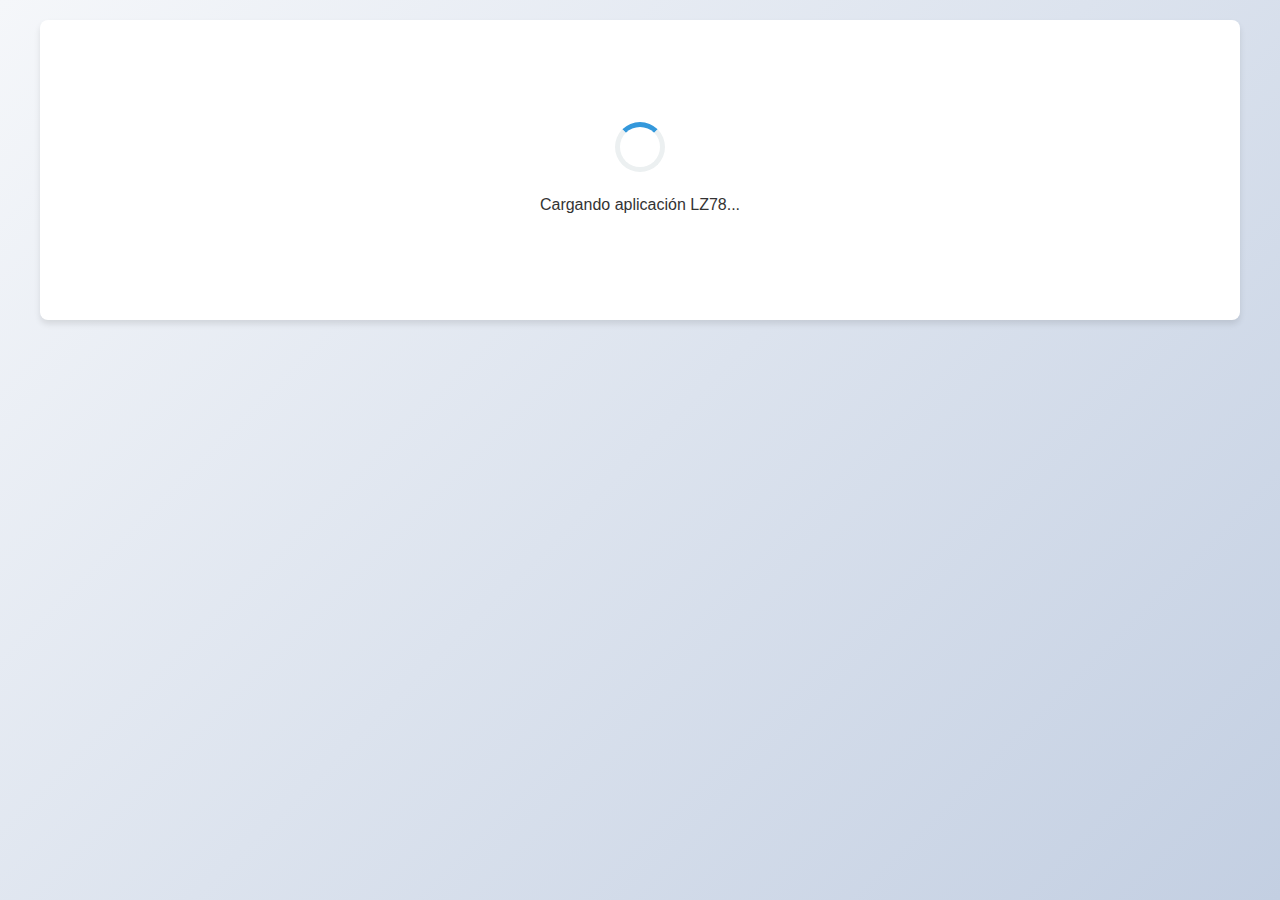
<file: P.F.AlgoritmoLZ78/index.html>
<!DOCTYPE html>
<html lang="es">
<head>
    <meta charset="UTF-8">
    <meta name="viewport" content="width=device-width, initial-scale=1.0">
    <title>Compresor LZ78 - Teoría de la Información</title>
    <link rel="stylesheet" href="assets/style.css">
    <link rel="icon" href="data:image/svg+xml,<svg xmlns=%22http://www.w3.org/2000/svg%22 viewBox=%220 0 100 100%22><text y=%22.9em%22 font-size=%2290%22>📦</text></svg>">
</head>
<body>
    <!-- Contenedor principal donde AppView inyectará toda la interfaz -->
    <div id="app">
        <!-- Mensaje de carga mientras se carga la aplicación -->
        <div class="loading-screen">
            <div class="loading-spinner"></div>
            <p>Cargando aplicación LZ78...</p>
        </div>
    </div>

    <!-- Script principal que inicializa toda la aplicación -->
    <script type="module" src="main.js"></script>
</body>
</html>
</file>
<file: P.F.AlgoritmoLZ78/assets/style.css>
/* ===== RESET Y ESTILOS BASE ===== */
* {
    margin: 0;
    padding: 0;
    box-sizing: border-box;
}

:root {
    --primary-color: #2c3e50;
    --secondary-color: #3498db;
    --success-color: #27ae60;
    --error-color: #e74c3c;
    --warning-color: #f39c12;
    --info-color: #3498db;
    --light-color: #ecf0f1;
    --dark-color: #2c3e50;
    --gray-color: #95a5a6;
    --border-radius: 8px;
    --box-shadow: 0 4px 6px rgba(0, 0, 0, 0.1);
    --transition: all 0.3s ease;
}

body {
    font-family: 'Segoe UI', Tahoma, Geneva, Verdana, sans-serif;
    line-height: 1.6;
    color: #333;
    background: linear-gradient(135deg, #f5f7fa 0%, #c3cfe2 100%);
    min-height: 100vh;
    padding: 20px;
}

/* ===== PANTALLA DE CARGA ===== */
.loading-screen {
    display: flex;
    flex-direction: column;
    align-items: center;
    justify-content: center;
    min-height: 300px;
    text-align: center;
    transition: opacity 0.3s ease;
}

.loading-spinner {
    width: 50px;
    height: 50px;
    border: 5px solid var(--light-color);
    border-top: 5px solid var(--secondary-color);
    border-radius: 50%;
    animation: spin 1s linear infinite;
    margin-bottom: 20px;
}

@keyframes spin {
    0% { transform: rotate(0deg); }
    100% { transform: rotate(360deg); }
}

/* ===== PANTALLA DE ERROR ===== */
.error-screen {
    text-align: center;
    padding: 50px 20px;
    background: white;
    border-radius: var(--border-radius);
    box-shadow: var(--box-shadow);
    margin: 20px auto;
    max-width: 600px;
}

.error-screen h1 {
    color: var(--error-color);
    margin-bottom: 20px;
}

.error-screen button {
    margin-top: 20px;
    padding: 10px 30px;
    background: var(--secondary-color);
    color: white;
    border: none;
    border-radius: var(--border-radius);
    cursor: pointer;
    font-size: 16px;
    transition: var(--transition);
}

.error-screen button:hover {
    background: #2980b9;
}

/* ===== ESTRUCTURA PRINCIPAL ===== */
#app {
    max-width: 1200px;
    margin: 0 auto;
    background: white;
    border-radius: var(--border-radius);
    box-shadow: var(--box-shadow);
    overflow: hidden;
}

/* ===== HEADER ===== */
.app-header {
    background: linear-gradient(135deg, var(--primary-color), #1a252f);
    color: white;
    padding: 30px;
    text-align: center;
}

.app-title {
    font-size: 2.5rem;
    margin-bottom: 10px;
    font-weight: 700;
}

.app-subtitle {
    font-size: 1.1rem;
    opacity: 0.9;
    max-width: 600px;
    margin: 0 auto;
}

/* ===== SECCIONES ===== */
section {
    padding: 25px;
    border-bottom: 1px solid #eee;
}

.section-header {
    color: var(--primary-color);
    margin-bottom: 20px;
    padding-bottom: 10px;
    border-bottom: 2px solid var(--secondary-color);
    font-size: 1.5rem;
}

/* ===== SUBIDA DE ARCHIVOS ===== */
.file-upload-section {
    background: #f8f9fa;
}

.mode-selector {
    margin-bottom: 25px;
}

.mode-label {
    display: block;
    margin-bottom: 10px;
    font-weight: 600;
    color: var(--dark-color);
}

.mode-options {
    display: flex;
    gap: 30px;
    flex-wrap: wrap;
}

.mode-option {
    display: flex;
    align-items: center;
    gap: 10px;
}

.mode-option input[type="radio"] {
    width: 20px;
    height: 20px;
    accent-color: var(--secondary-color);
}

.mode-option label {
    font-size: 1.1rem;
    cursor: pointer;
    user-select: none;
}

.file-input-area {
    margin-bottom: 25px;
}

.file-input-label {
    display: block;
    margin-bottom: 10px;
    font-weight: 600;
    color: var(--dark-color);
}

.file-input-container {
    display: flex;
    align-items: center;
    gap: 15px;
    flex-wrap: wrap;
}

.file-input {
    padding: 12px;
    border: 2px dashed var(--gray-color);
    border-radius: var(--border-radius);
    background: white;
    cursor: pointer;
    transition: var(--transition);
    min-width: 300px;
}

.file-input:hover {
    border-color: var(--secondary-color);
    background: #f8f9fa;
}

.file-name-display {
    padding: 10px 15px;
    background: #e9ecef;
    border-radius: var(--border-radius);
    color: #495057;
    font-style: italic;
    transition: var(--transition);
}

.file-name-display.has-file {
    background: var(--success-color);
    color: white;
    font-style: normal;
    font-weight: 600;
}

/* ===== BOTONES ===== */
.action-buttons {
    margin-top: 20px;
}

.primary-buttons,
.secondary-buttons {
    display: flex;
    gap: 15px;
    flex-wrap: wrap;
    margin-bottom: 15px;
}

.btn {
    padding: 12px 24px;
    border: none;
    border-radius: var(--border-radius);
    font-size: 1rem;
    font-weight: 600;
    cursor: pointer;
    transition: var(--transition);
    display: flex;
    align-items: center;
    justify-content: center;
    gap: 8px;
}

.btn:disabled {
    opacity: 0.5;
    cursor: not-allowed;
}

.btn-primary {
    background: var(--secondary-color);
    color: white;
}

.btn-primary:hover:not(:disabled) {
    background: #2980b9;
    transform: translateY(-2px);
    box-shadow: 0 4px 8px rgba(0, 0, 0, 0.2);
}

.btn-secondary {
    background: var(--gray-color);
    color: white;
}

.btn-secondary:hover:not(:disabled) {
    background: #7f8c8d;
}

.btn-warning {
    background: var(--warning-color);
    color: white;
}

.btn-warning:hover:not(:disabled) {
    background: #e67e22;
}

/* ===== CONTENEDOR DE RESULTADOS ===== */
.results-container {
    display: grid;
    grid-template-columns: 1fr 1fr;
    gap: 30px;
}

@media (max-width: 900px) {
    .results-container {
        grid-template-columns: 1fr;
    }
}

/* ===== DICCIONARIO ===== */
.dictionary-container {
    min-height: 300px;
    max-height: 500px;
    overflow-y: auto;
    border: 1px solid #ddd;
    border-radius: var(--border-radius);
    padding: 20px;
    background: #f8f9fa;
}

.dictionary-placeholder {
    text-align: center;
    padding: 60px 20px;
    color: var(--gray-color);
}

.placeholder-icon {
    font-size: 3rem;
    margin-bottom: 20px;
}

.placeholder-message {
    font-size: 1.1rem;
    line-height: 1.6;
}

.dictionary-table {
    width: 100%;
    border-collapse: collapse;
    background: white;
    border-radius: var(--border-radius);
    overflow: hidden;
    box-shadow: 0 2px 4px rgba(0, 0, 0, 0.1);
}

.dictionary-table th {
    background: var(--primary-color);
    color: white;
    padding: 15px;
    text-align: left;
    font-weight: 600;
}

.dictionary-table td {
    padding: 12px 15px;
    border-bottom: 1px solid #eee;
}

.dictionary-table tr:hover {
    background: #f5f5f5;
}

.index-cell {
    font-weight: 600;
    color: var(--secondary-color);
    width: 100px;
}

.string-cell {
    font-family: 'Courier New', monospace;
    background: #f8f9fa;
    border-radius: 4px;
    padding: 5px 10px !important;
}

.dictionary-count {
    margin-top: 15px;
    padding: 10px;
    background: var(--light-color);
    border-radius: var(--border-radius);
    font-size: 0.9rem;
    color: var(--dark-color);
    text-align: center;
}

/* ===== ESTADÍSTICAS ===== */
.stats-cards {
    display: grid;
    grid-template-columns: 1fr 1fr;
    gap: 20px;
    margin-bottom: 25px;
}

@media (max-width: 600px) {
    .stats-cards {
        grid-template-columns: 1fr;
    }
}

.stats-card {
    background: white;
    border-radius: var(--border-radius);
    padding: 20px;
    box-shadow: var(--box-shadow);
    border: 1px solid #e9ecef;
}

.stats-card h3 {
    color: var(--primary-color);
    margin-bottom: 15px;
    padding-bottom: 10px;
    border-bottom: 1px solid #eee;
}

.card-item {
    margin-bottom: 10px;
    padding-left: 10px;
    border-left: 3px solid var(--secondary-color);
}

.progress-container {
    margin: 25px 0;
}

.progress-label {
    margin-bottom: 10px;
    font-weight: 600;
    color: var(--dark-color);
}

.progress-bar {
    height: 20px;
    background: #e9ecef;
    border-radius: 10px;
    overflow: hidden;
}

.progress-fill {
    height: 100%;
    background: var(--secondary-color);
    transition: width 1s ease;
}

.progress-fill.excellent {
    background: var(--success-color);
}

.progress-fill.good {
    background: #3498db;
}

.progress-fill.poor {
    background: var(--warning-color);
}

.stats-summary {
    padding: 15px;
    border-radius: var(--border-radius);
    font-weight: 600;
    text-align: center;
}

.stats-summary.success {
    background: #d4edda;
    color: #155724;
    border: 1px solid #c3e6cb;
}

.stats-summary.warning {
    background: #fff3cd;
    color: #856404;
    border: 1px solid #ffeaa7;
}

/* ===== MENSAJES ===== */
.messages-container {
    min-height: 100px;
    max-height: 300px;
    overflow-y: auto;
    padding: 15px;
    background: #f8f9fa;
    border-radius: var(--border-radius);
    border: 1px solid #ddd;
}

.message {
    display: flex;
    align-items: center;
    gap: 15px;
    padding: 15px;
    margin-bottom: 10px;
    border-radius: var(--border-radius);
    animation: slideIn 0.3s ease;
    border-left: 5px solid;
}

@keyframes slideIn {
    from {
        opacity: 0;
        transform: translateY(-10px);
    }
    to {
        opacity: 1;
        transform: translateY(0);
    }
}

.message-success {
    background: #d4edda;
    border-left-color: var(--success-color);
    color: #155724;
}

.message-error {
    background: #f8d7da;
    border-left-color: var(--error-color);
    color: #721c24;
}

.message-info {
    background: #d1ecf1;
    border-left-color: var(--info-color);
    color: #0c5460;
}

.message-warning {
    background: #fff3cd;
    border-left-color: var(--warning-color);
    color: #856404;
}

.message-icon {
    font-size: 1.2rem;
    flex-shrink: 0;
}

.message-text {
    flex-grow: 1;
    font-weight: 500;
}

.message-close {
    background: none;
    border: none;
    font-size: 1.5rem;
    cursor: pointer;
    color: inherit;
    opacity: 0.7;
    padding: 0 5px;
    line-height: 1;
}

.message-close:hover {
    opacity: 1;
}

/* ===== FOOTER ===== */
.app-footer {
    background: var(--primary-color);
    color: white;
    padding: 20px;
    text-align: center;
    font-size: 0.9rem;
    opacity: 0.9;
}

.footer-text {
    margin: 0;
}

/* ===== UTILIDADES ===== */
.hidden {
    display: none !important;
}

.text-center {
    text-align: center;
}

.mt-20 {
    margin-top: 20px;
}

.mb-20 {
    margin-bottom: 20px;
}

/* ===== RESPONSIVE ===== */
@media (max-width: 768px) {
    body {
        padding: 10px;
    }
    
    .app-title {
        font-size: 2rem;
    }
    
    section {
        padding: 15px;
    }
    
    .mode-options {
        flex-direction: column;
        gap: 15px;
    }
    
    .file-input {
        min-width: 100%;
    }
    
    .btn {
        width: 100%;
        justify-content: center;
    }
    
    .primary-buttons,
    .secondary-buttons {
        flex-direction: column;
    }
}

/* ===== VISTA DE TEXTO ===== */
.text-container {
    min-height: 300px;
    max-height: 500px;
    border: 1px solid #ddd;
    border-radius: var(--border-radius);
    padding: 20px;
    background: #f8f9fa;
    display: flex;
    flex-direction: column;
}

.text-placeholder {
    text-align: center;
    padding: 60px 20px;
    color: var(--gray-color);
    flex-grow: 1;
    display: flex;
    flex-direction: column;
    justify-content: center;
    align-items: center;
}

.text-wrapper {
    display: flex;
    flex-direction: column;
    height: 100%;
}

.text-stats {
    display: flex;
    justify-content: space-around;
    background: white;
    padding: 10px 15px;
    border-radius: var(--border-radius);
    margin-bottom: 15px;
    font-size: 0.9rem;
    color: var(--dark-color);
    border: 1px solid #e9ecef;
}

.text-stats span {
    display: flex;
    align-items: center;
    gap: 5px;
}

.text-content {
    flex-grow: 1;
    background: white;
    border: 1px solid #ddd;
    border-radius: var(--border-radius);
    padding: 15px;
    font-family: 'Courier New', monospace;
    font-size: 14px;
    line-height: 1.5;
    white-space: pre-wrap;
    word-wrap: break-word;
    overflow-y: auto;
    margin-bottom: 15px;
    min-height: 200px;
}

.text-buttons {
    display: flex;
    gap: 10px;
    justify-content: flex-end;
}

.copy-btn, .download-btn {
    padding: 8px 15px;
    font-size: 0.9rem;
}

.copy-btn.success {
    background: var(--success-color);
}

/* ===== ACTUALIZAR CONTENEDOR DE RESULTADOS (3 columnas) ===== */
.results-container {
    display: grid;
    grid-template-columns: 1fr 1fr 1fr;
    gap: 20px;
}

@media (max-width: 1200px) {
    .results-container {
        grid-template-columns: 1fr 1fr;
    }
    .text-section {
        grid-column: span 2;
    }
}

@media (max-width: 768px) {
    .results-container {
        grid-template-columns: 1fr;
    }
    .text-section {
        grid-column: span 1;
    }
}
</file>
